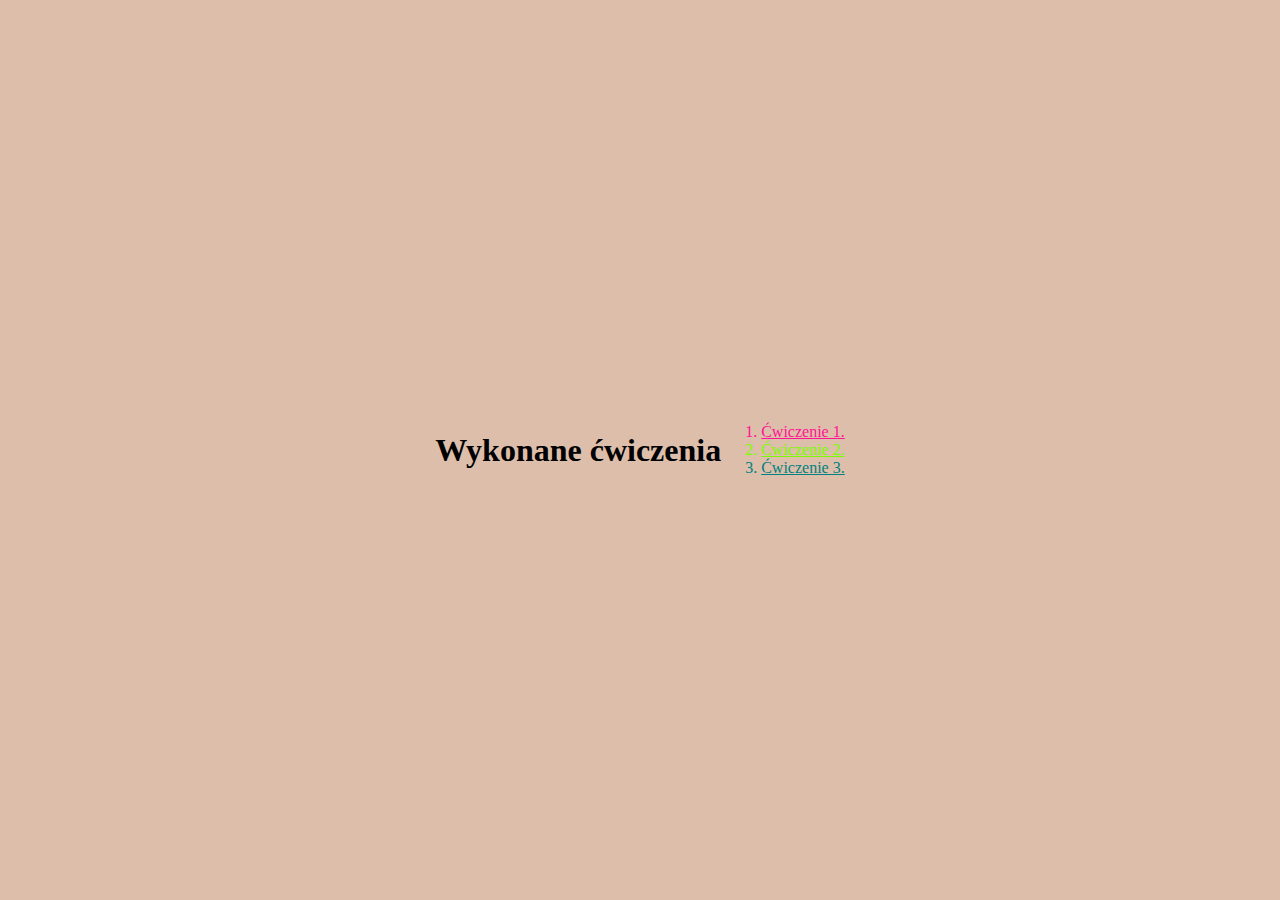
<file: Lab_01/index.html>
<!DOCTYPE html>
<html lang="pl">
  <head>
    <meta charset="UTF-8" />
    <meta name="viewport" content="width=device-width, initial-scale=1.0" />
    <title>My Website</title>
    <link rel="stylesheet" href="./style.css" />
  </head>
  <body>
    <main class="main-container">
      <h1>Wykonane ćwiczenia</h1>
      <ol>
        <li style="color: deeppink">
          <a style="color: deeppink" href="cwiczenie1.html" class="link1"
            >Ćwiczenie 1.</a
          >
        </li>
        <li style="color: lawngreen">
          <a style="color: lawngreen" href="cwiczenie2.html" class="link2"
            >Ćwiczenie 2.</a
          >
        </li>
        <li style="color: teal">
          <a style="color: teal" href="cwiczenie3.html" class="link3"
            >Ćwiczenie 3.</a
          >
        </li>
      </ol>
    </main>
    <script src="index.js"></script>
  </body>
</html>
</file>
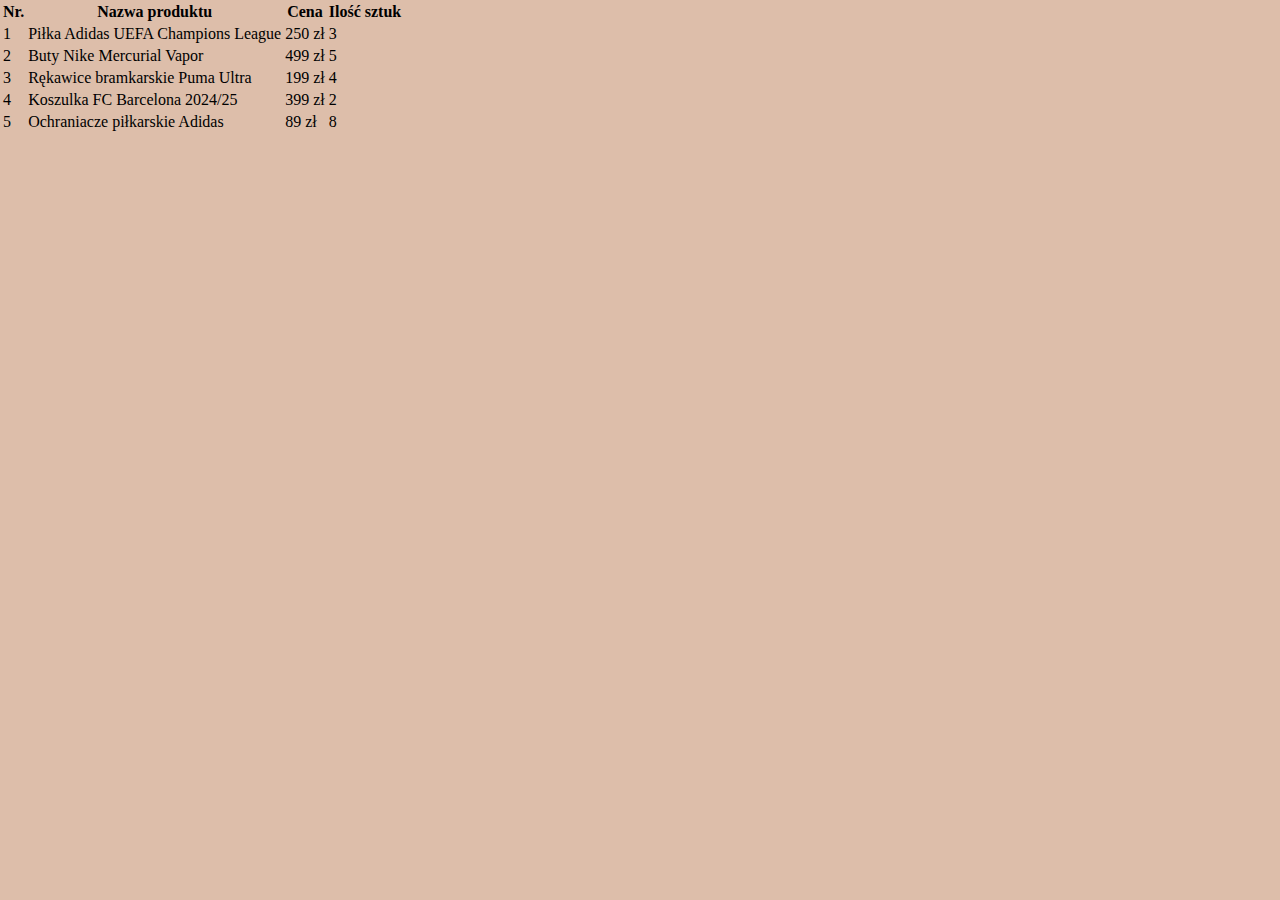
<file: Lab_01/cwiczenie2.html>
<!DOCTYPE html>
<html lang="pl">
  <head>
    <meta charset="UTF-8" />
    <meta name="viewport" content="width=device-width, initial-scale=1.0" />
    <title>Ćwiczenie 2: Lista produktów w formie Tabeli</title>
    <link rel="stylesheet" href="./style.css" />
  </head>
  <body>
    <table class="football-table">
      <tr>
        <th>Nr.</th>
        <th>Nazwa produktu</th>
        <th>Cena</th>
        <th>Ilość sztuk</th>
      </tr>
      <tr>
        <td>1</td>
        <td>Piłka Adidas UEFA Champions League</td>
        <td>250 zł</td>
        <td>3</td>
      </tr>
      <tr>
        <td>2</td>
        <td>Buty Nike Mercurial Vapor</td>
        <td>499 zł</td>
        <td>5</td>
      </tr>
      <tr>
        <td>3</td>
        <td>Rękawice bramkarskie Puma Ultra</td>
        <td>199 zł</td>
        <td>4</td>
      </tr>
      <tr>
        <td>4</td>
        <td>Koszulka FC Barcelona 2024/25</td>
        <td>399 zł</td>
        <td>2</td>
      </tr>
      <tr>
        <td>5</td>
        <td>Ochraniacze piłkarskie Adidas</td>
        <td>89 zł</td>
        <td>8</td>
      </tr>
    </table>
    <script src="index.js"></script>
  </body>
</html>
</file>
<file: Lab_01/style.css>
html {
      background-color: #DDBEAA;
      height: 100vh;
}

body {
      height: 100vh;
      margin: 0;
}

.main-container {
      height: 100%;
      display: flex;
      align-items: center;
      justify-content: center;
}
</file>
